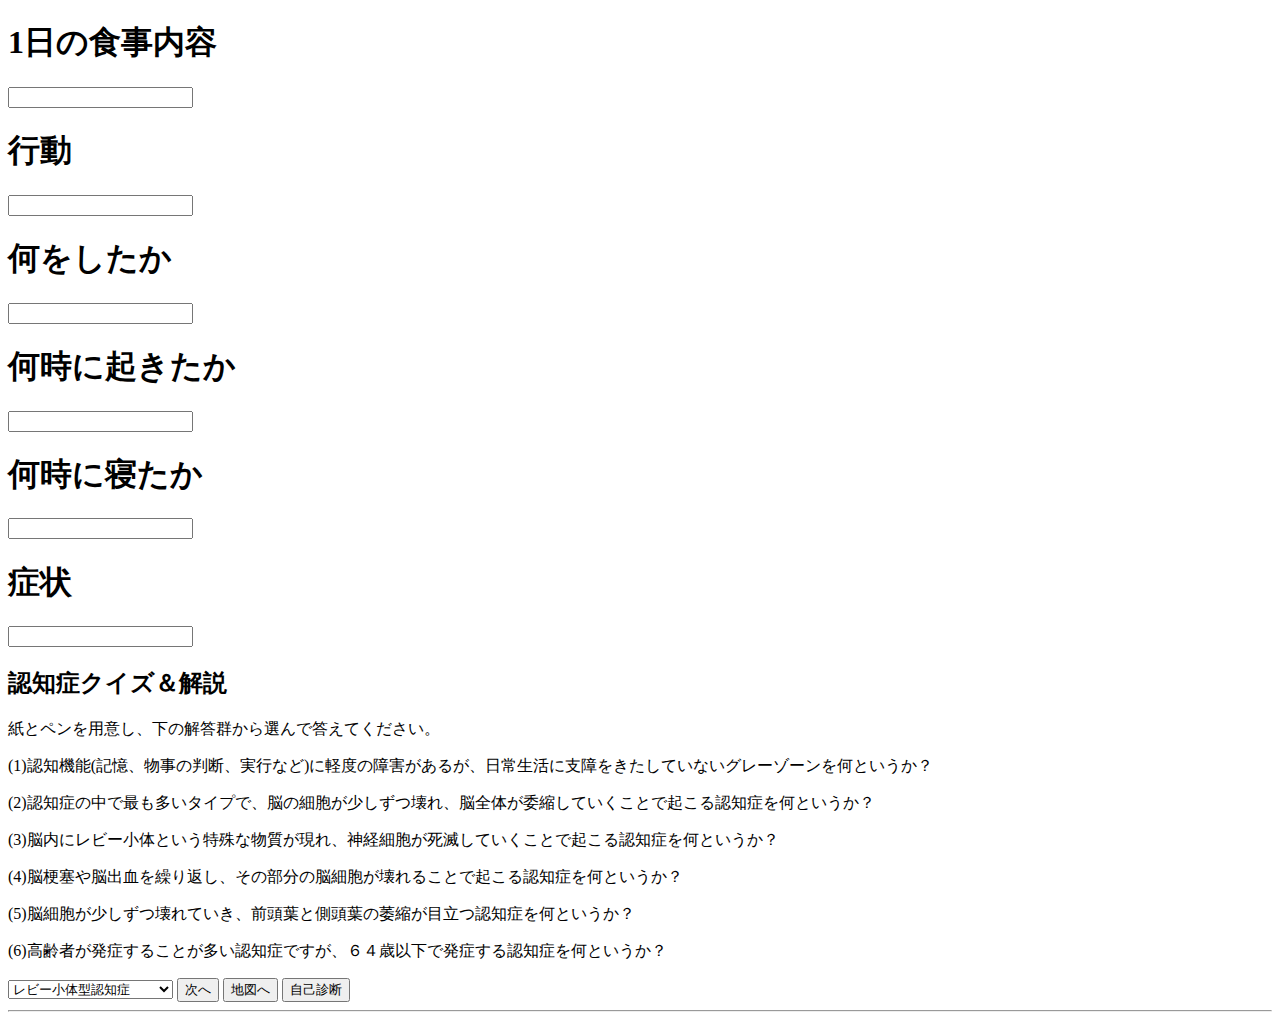
<file: index.html>
<!DOCTYPE HTML>
<html>
<head>
    <meta charset="utf-8">
    <meta name="viewport" content="width=device-width, initial-scale=1, maximum-scale=1, user-scalable=no">
    <meta http-equiv="Content-Security-Policy" content="default-src * data: gap: content: https://ssl.gstatic.com; style-src * 'unsafe-inline'; script-src * 'unsafe-inline' 'unsafe-eval'">
    <script src="components/loader.js"></script>
    <link rel="stylesheet" href="components/loader.css">
    <link rel="stylesheet" href="css/style.css">
    <script>
        var answerList = [
            "(1)MCI(軽度認知障害) (2)アルツハイマー型認知症 (3)レビー小体型認知症 (4)脳血管性認知症 (5)前頭側頭型認知症 (6)若年性認知症"
            ];

            function showAnswer() {
                var choiceNo = document.getElementById("choiceList").value;
                document.getElementById("answer").innerHTML = "";
                document.getElementById("answer").innerHTML += "正解は、(1)～(6)の答えは「" + answerList + "」です。<br>";
                document.getElementById("answer").innerHTML += "(1) MCI(軽度認知障害)は認知症予備軍の段階です。MCIと診断された方の約半数が5年前後で認知症に発展するといわれています。この段階で、適切な治療や予防活動を行うことで、症状が回復したり、認知症への進展を遅延させたりすることができるので、<strong>早い段階で認知症の予防に取り組むことが非常に重要です。</strong><br>(2) アルツハイマー型認知症の特徴的な症状は、物忘れや時間・場所の見当識障害、実行機能障害、失行などがあります。<br>アルツハイマー型認知症の治療法としては薬物療法と非薬物療法があり、薬物療法はイライラや妄想に効く抑肝散（よくかんさん）や、時間の見当識障害による睡眠障害に効く睡眠薬、強いや不安や焦燥感に効く精神安定剤などがあります。非薬物療法は回想法や、認知リハビリテーション、音楽・園芸療法などがあります。<br>認知症の方への対応の基本としては<br>・<strong>どうしてご本人がそのような行動をとったか考える</strong><br>・<strong>自尊心が保てるように対応する</strong><br>・<strong>どうしてご本人がそのような行動をとったか考える</strong><br>・<strong>「できないこと」を責めず、「できること」に注目して引き出す</strong><br>・<strong>役割を奪わない</strong><br>・<strong>一人の人間として対応する</strong><br>(3) レビー小体型認知症の特徴的な症状は、記憶障害を中心とした認知症と動きが遅くなり、転びやすくなるパーキンソン症状、繰り返す幻視などがあります。<br>レビー小体型認知症の治療法としては、抗精神薬による精神症状のコントロールや抗パーキンソン病薬やによる運動神経の改善、自律神経障害に対しての血圧コントロールなどがあります。<br><strong>レビー小体型認知症の方で注意が必要なのは転倒です。転倒を防ぐためにはリハビリや日常生活の散歩などで運動能力の衰えを遅らせることです。<br>幻視については、本人は本当に見えている(ように脳が誤作動している)ため、「そんなことはない」と否定してはいけません。脳の病気でそのように見えることを理解し、非常に不安感が強いときは一人にしない、といった対応が必要です。</strong><br>(4)脳血管性認知症とは脳の血管障害で起きる脳梗塞や脳出血によっておこる認知症です。<br>脳の細胞は一度死んでしまうと戻ることはありません。脳血管性認知症の記憶障害やその他の認知機能障害を改善させる確実な方法はないため、脳血管障害の再発予防と認知症の症状への対症療法が治療の中心となります。脳血管性認知症は脳血管障害を再発することで悪化していくことが多いため、<strong>再発予防が特に重要です。</strong><br>脳血管性認知症の場合、初期には自分が認知症だと認識しています。なので、<strong>「こんなこともできないの？」</strong>といった言葉は患者さんを傷つけてしまうため、気を付けましょう。そう言われても患者さんはできないのです。そして、<strong>ある時はできたことが、別の時ではできなくなることがよくあります。怠けているだけ、と認識してはいけません。できないときは手助けが必要です。<br>介護者も負担が大きいので、介護保険などを利用しましょう。リハビリも有効です。<br>脳血管疾患になったことがある人は再発しやすいため、必ず定期通院しましょう。</strong><br>(5) 前頭側頭型認知症の特徴的な症状は、万引きや交通違反などの社会的ルールを守れなくなることが増えたり、周囲のことを考えない自己本位な行動が目立ったり、同じものばかり食べたり、決まった時間帯に決まった行動をするなどの、同じ行為を繰り返すようになるなどがあります。<br><strong>前頭側頭型認知症の治療法に対して、症状を改善したり、進行を防いだりする有効な治療方法は開発されていません。前頭側頭型認知症の特徴的な症状に対して、高精神病薬を処方する対症療法がおこなわれています。</strong><br>前頭側頭型認知症は、発症年齢が５０歳～６０歳と比較的若く、<strong>働き盛りの年代で発症することが多いことや、患者さんご本人が「自分は病気である」という自覚がないこと、特徴的で対応が難しい症状が多いことから、ご家族による介護の負担はとても大きなものとなります。そのため、家族だけで抱え込まず、専門医や福祉サービス、家族会などプロの方や、同じ境遇の方々と情報を共有し、連携していくことが大事となります。</strong><br>(6) 若年性認知症は、まだ働き盛りの世代でもあり、認知症が原因となっているトラブルやミス、うつ状態を、仕事上のストレスや加齢のためと思って見過ごしてしまうことがあります。<br>ご本人だけでなく、家族の生活への影響も大きく、職場での対応や、経済的・心理的な支援が適切に受けられるよう、早期に正しい診断を受けることが重要です。<br>まずは<strong>「静岡県若年性認知症窓口」</strong>に相談してみてください。<br>若年性認知症になった場合、4つの対策があります。<br><strong>①　本人が安心できる環境づくりを心がける。<br>②　経済的な問題を考え、仕事はなるべく続ける。<br>③　障碍者雇用枠を活用して再就職する方法も<br>④　若年者向けのデイサービスを探す。</strong>";
                <a href="https://edu.monaca.io/" id="target">Monacaへ</a>
            }
    </script>
</head>
<body>
	<h1>1日の食事内容</h1>
    <input type="text" value="" id="meal contents">
    <h1>行動</h1>
    <input type="text" value="" id="action">
    <h1>何をしたか</h1>
    <input type="text" value="" id="what did you do">
    <h1>何時に起きたか</h1>
    <input type="text" value="" id="wake up time">
    <h1>何時に寝たか</h1>
    <input type="text" value="" id="bedtime">
    <h1>症状</h1>
    <input type="text" value="" id="symptoms">
    <h2>認知症クイズ＆解説</h2>
    紙とペンを用意し、下の解答群から選んで答えてください。
	<p>(1)認知機能(記憶、物事の判断、実行など)に軽度の障害があるが、日常生活に支障をきたしていないグレーゾーンを何というか？</p>
    <p>(2)認知症の中で最も多いタイプで、脳の細胞が少しずつ壊れ、脳全体が委縮していくことで起こる認知症を何というか？</p>
    <p>(3)脳内にレビー小体という特殊な物質が現れ、神経細胞が死滅していくことで起こる認知症を何というか？</p>
    <p>(4)脳梗塞や脳出血を繰り返し、その部分の脳細胞が壊れることで起こる認知症を何というか？</p>
    <p>(5)脳細胞が少しずつ壊れていき、前頭葉と側頭葉の萎縮が目立つ認知症を何というか？</p>
    <p>(6)高齢者が発症することが多い認知症ですが、６４歳以下で発症する認知症を何というか？</p>
	<select id="choiceList">
		<option value="0">レビー小体型認知症</option>
        <option value="1">若年性認知症</option>
        <option value="2">前頭側頭型認知症</option>
        <option value="3">MCI</option>
        <option value="4">アルツハイマー型認知症</option> 
        <option value="5">脳血管性認知症</option>
	</select>
	<button onclick="showAnswer()">次へ</button> 
    <button onclick="showAnswer()">地図へ</button> 
    <button onclick="showAnswer()">自己診断</button> 
	<hr>
	<p id="answer"></p>
</body>
</html>
</file>
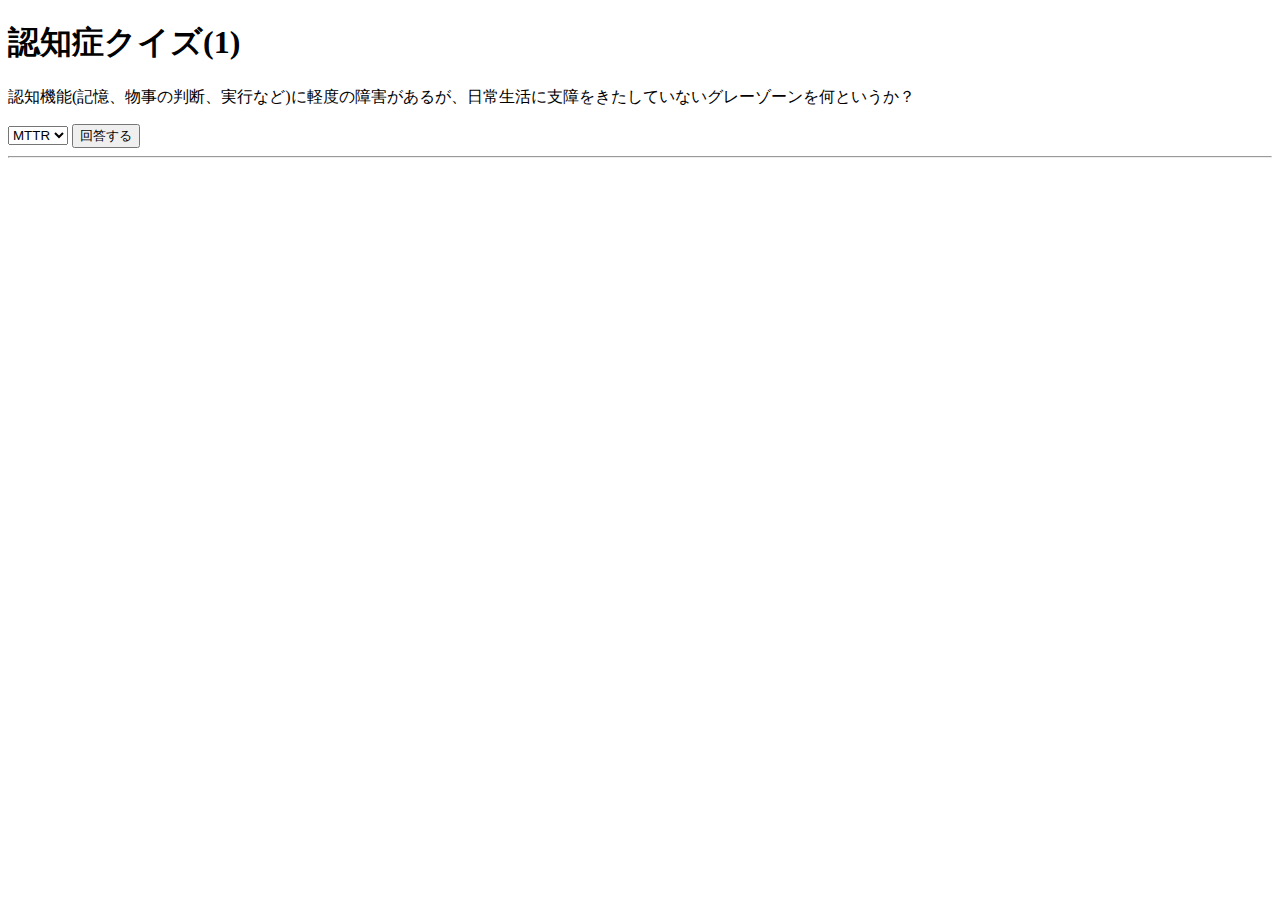
<file: learn.html>
<!DOCTYPE HTML>
<html>
<head>
    <meta charset="utf-8">
    <meta name="viewport" content="width=device-width, initial-scale=1, maximum-scale=1, user-scalable=no">
    <meta http-equiv="Content-Security-Policy" content="default-src * data: gap: content: https://ssl.gstatic.com; style-src * 'unsafe-inline'; script-src * 'unsafe-inline' 'unsafe-eval'">
    <script src="components/loader.js"></script>
    <link rel="stylesheet" href="components/loader.css">
    <link rel="stylesheet" href="css/style.css">
    <script>
        var answerList = [
            "MCI"
            ];

            function showAnswer() {
                var choiceNo = document.getElementById("choiceList").value;
                document.getElementById("answer").innerHTML = "";
                document.getElementById("answer").innerHTML += "正解は、「" + answerList + "」です。<br>";
                document.getElementById("answer").innerHTML += "MCI(軽度認知障害)は認知症予備軍の段階です。MCIと診断された方の約半数が5年前後で認知症に発展するといわれています。この段階で、適切な治療や予防活動を行うことで、症状が回復したり、認知症への進展を遅延させたりすることができるので、早い段階で認知症の予防に取り組むことが非常に重要です。";
            }
    </script>
</head>
<body>
	<h1>認知症クイズ(1)</h1>
	<p>認知機能(記憶、物事の判断、実行など)に軽度の障害があるが、日常生活に支障をきたしていないグレーゾーンを何というか？</p>
	<select id="choiceList">
		<option value="0">MTTR</option>
		<option value="1">FIT</option>
		<option value="2">MCI</option>
		<option value="3">MTBF</option>
		<option value="4">MTTF</option>
	</select>
	<button onclick="showAnswer()">回答する</button>
	<hr>
	<p id="answer"></p>
</body>
</html>
</file>
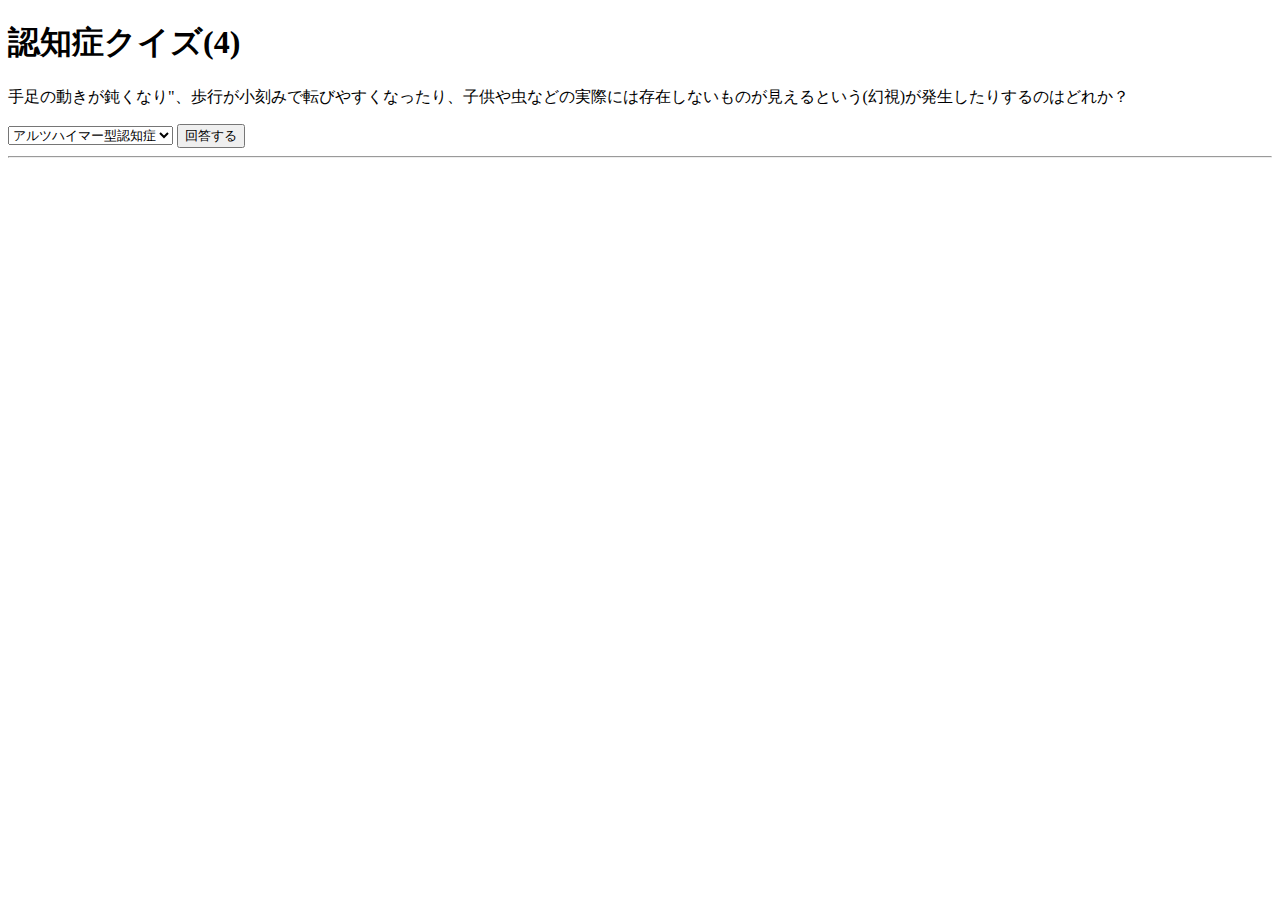
<file: study.html>
<!DOCTYPE HTML>
<html>
<head>
    <meta charset="utf-8">
    <meta name="viewport" content="width=device-width, initial-scale=1, maximum-scale=1, user-scalable=no">
    <meta http-equiv="Content-Security-Policy" content="default-src * data: gap: content: https://ssl.gstatic.com; style-src * 'unsafe-inline'; script-src * 'unsafe-inline' 'unsafe-eval'">
    <script src="components/loader.js"></script>
    <link rel="stylesheet" href="components/loader.css">
    <link rel="stylesheet" href="css/style.css">
    <script>
        var answerList = [
            "前頭側頭型認知症"
            ];

            function showAnswer() {
                var choiceNo = document.getElementById("choiceList").value;
                document.getElementById("answer").innerHTML = "";
                document.getElementById("answer").innerHTML += "正解は、「" + answerList + "」です。<br>";
                document.getElementById("answer").innerHTML +="レビー小体型認知症は認知症にかかった人の内、15％の確率で発症する認知症です。レビー小体型認知症の特徴的な症状は、・手足の動きが鈍くなり、歩行が小刻みで転びやすくなる(パーキンソン症状)・子供や虫が見えるなど、実際には存在しないものが見えるという(幻視)・日や時間によって症状の変動が大きいことや、気分や態度の変動が大きく、一見全く穏やかな状態から無気力状態、興奮、錯乱といった症状を一日の中でも繰り返したり、日中に惰眠をむさぼったりすることも経験されます。レビー小体型認知症の原因は、レビー小体という異常な蛋白を大脳皮質に広く認めます。レビー小体が現れる原因は脳の年齢的な変化と考えられています。脳の神経細胞が徐々に減っていき、特に記憶に関連した側頭葉と情報処理をする後頭葉が萎縮するため幻視が出やすいと考えられています。<br>レビー小体型認知症の方で注意が必要なのは転倒です。転倒を防ぐにはリハビリテーションや日常生活での散歩などで運動能力の衰えを遅らせることです。幻視については、本人は本当に見えている（ように脳が誤作動している）ため、「そんなことはない」と否定してはいけません。脳の病気でそのように見えることを理解し、非常に不安感が強い時は一人にしない、といった対応が必要です。";
            }
    </script>
</head>
<body>
	<h1>認知症クイズ(4)</h1>
	<p>手足の動きが鈍くなり"、歩行が小刻みで転びやすくなったり、子供や虫などの実際には存在しないものが見えるという(幻視)が発生したりするのはどれか？</p>
	<select id="choiceList">
		<option value="0">アルツハイマー型認知症</option>
		<option value="1">脳血管性認知症</option>
		<option value="2">前頭側頭型認知症</option>
		<option value="3">レビー小体型認知症</option>
	</select>
	<button onclick="showAnswer()">回答する</button>
	<hr>
	<p id="answer"></p>
</body>
</html>
</file>
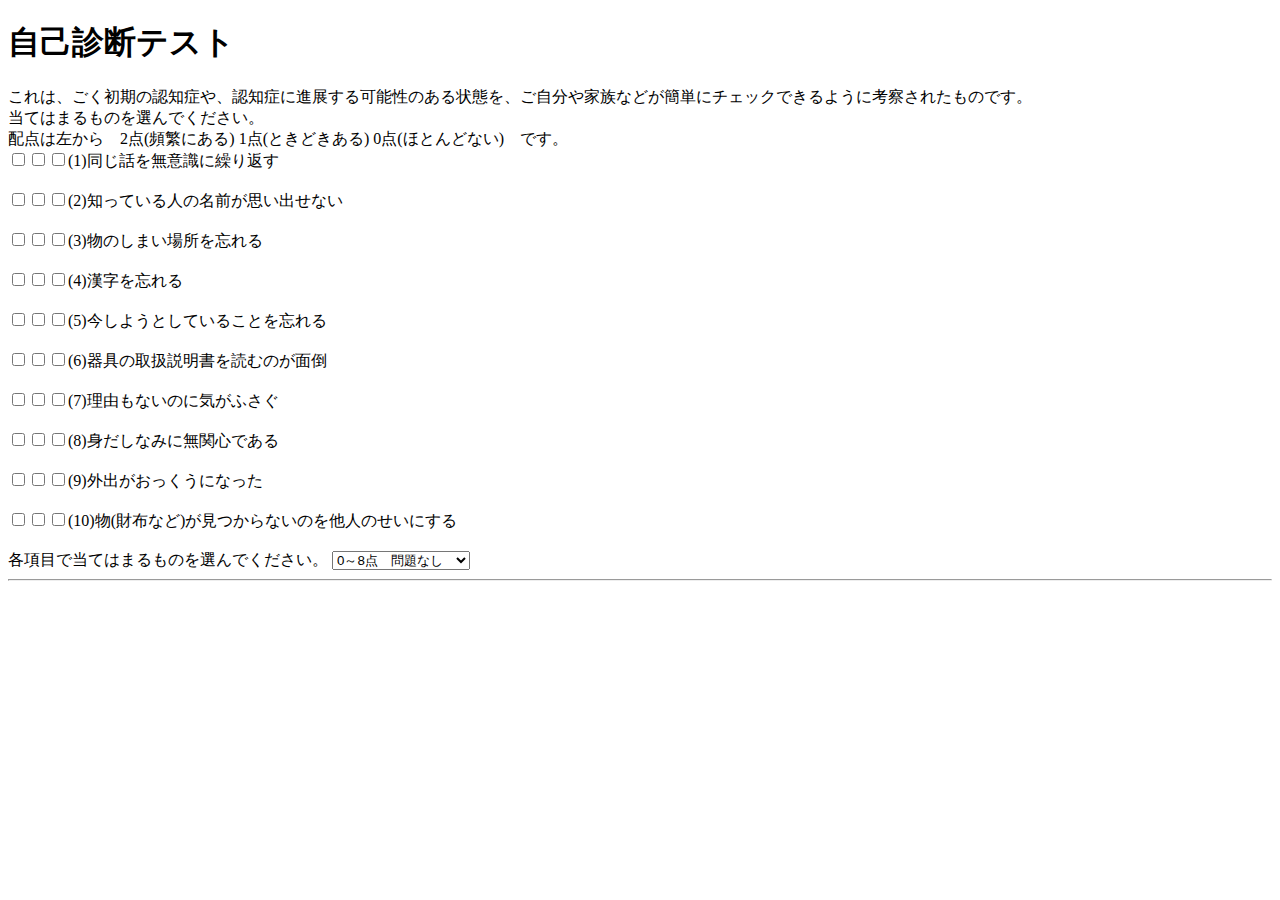
<file: test.html>
<!DOCTYPE HTML>
<html>
<head>
    <meta charset="utf-8">
    <meta name="viewport" content="width=device-width, initial-scale=1, maximum-scale=1, user-scalable=no">
    <meta http-equiv="Content-Security-Policy" content="default-src * data: gap: content: https://ssl.gstatic.com; style-src * 'unsafe-inline'; script-src * 'unsafe-inline' 'unsafe-eval'">
    <script src="components/loader.js"></script>
    <link rel="stylesheet" href="components/loader.css">
    <link rel="stylesheet" href="css/style.css">
    <script>
        function showProfile(){
            //テキストボックスの入力値を取得
            var name = document.getElementById("name")/value;
            alert("名前:" + name);
            //ドロップダウンメニューのうち選択されている値を取得
            var language = document.getElementById("languageList").value;
            alert("言語設定：" + language);
        }

        var answerList = [
            "0～8点　問題なし　9～13点　要注意！　14～20点　要診断!!"
            ];

            function showAnswer() {
                var choiceNo = document.getElementById("choiceList").value;
                document.getElementById("answer").innerHTML = "";
                document.getElementById("answer").innerHTML += "正解は、「" + answerList + "」です。<br>";
                document.getElementById("answer").innerHTML += "0～8点　問題なしの場合は・・・<strong>物忘れも老化現象の範囲内。疲労やストレスによる場合もあります。8点に近かったら、また再チャレンジしてみましょう。</strong><br>9～13点　要注意！の場合は・・・<strong>家族に再チェックしてもらったり、数か月単位で再チェックを。認知症予防策を生活に取り入れてみてはいかがでしょうか。</strong><br>14～20点　要診断！！の場合は・・・<strong>認知症の初期症状が出ている可能性があります。家族にも再チェックしてもらい、結果が同じなら、医療機関を受診しましょう。</strong>";
            }
    </script>
</head>
<body>
   
	<h1>自己診断テスト</h1>
    これは、ごく初期の認知症や、認知症に進展する可能性のある状態を、ご自分や家族などが簡単にチェックできるように考察されたものです。
    <br>当てはまるものを選んでください。
    <br>配点は左から　2点(頻繁にある) 1点(ときどきある) 0点(ほとんどない)　です。
    <br><input type="checkbox"><input type="checkbox"><input type="checkbox">(1)同じ話を無意識に繰り返す<br>

    <br><input type="checkbox"><input type="checkbox"><input type="checkbox">(2)知っている人の名前が思い出せない<br>
    
    <br><input type="checkbox"><input type="checkbox"><input type="checkbox">(3)物のしまい場所を忘れる<br>
    
    <br><input type="checkbox"><input type="checkbox"><input type="checkbox">(4)漢字を忘れる<br>
    
    <br><input type="checkbox"><input type="checkbox"><input type="checkbox">(5)今しようとしていることを忘れる<br>
    
    <br><input type="checkbox"><input type="checkbox"><input type="checkbox">(6)器具の取扱説明書を読むのが面倒<br>
    
    <br><input type="checkbox"><input type="checkbox"><input type="checkbox">(7)理由もないのに気がふさぐ<br>
    
    <br><input type="checkbox"><input type="checkbox"><input type="checkbox">(8)身だしなみに無関心である<br>
    
    <br><input type="checkbox"><input type="checkbox"><input type="checkbox">(9)外出がおっくうになった<br>
    
    <br><input type="checkbox"><input type="checkbox"><input type="checkbox">(10)物(財布など)が見つからないのを他人のせいにする<br>
    
    <br>各項目で当てはまるものを選んでください。
	 <select id="choiceList">
        <option value="0">0～8点　問題なし </option>
		<option value="1">9～13点　要注意!</option>
		<option value="2">14～20点　要診断!!</option>
    </select>
    <hr>
    <p id="answer"></p>
</body>
</html>
</file>
<file: components/loader.css>
/**
 * This is an auto-generated code by Monaca JS/CSS Components.
 * Please do not edit by hand.
 */

/*** <GENERATED> ***/
</file>
<file: css/style.css>
a {
    font-size: 30px;
}
</file>
